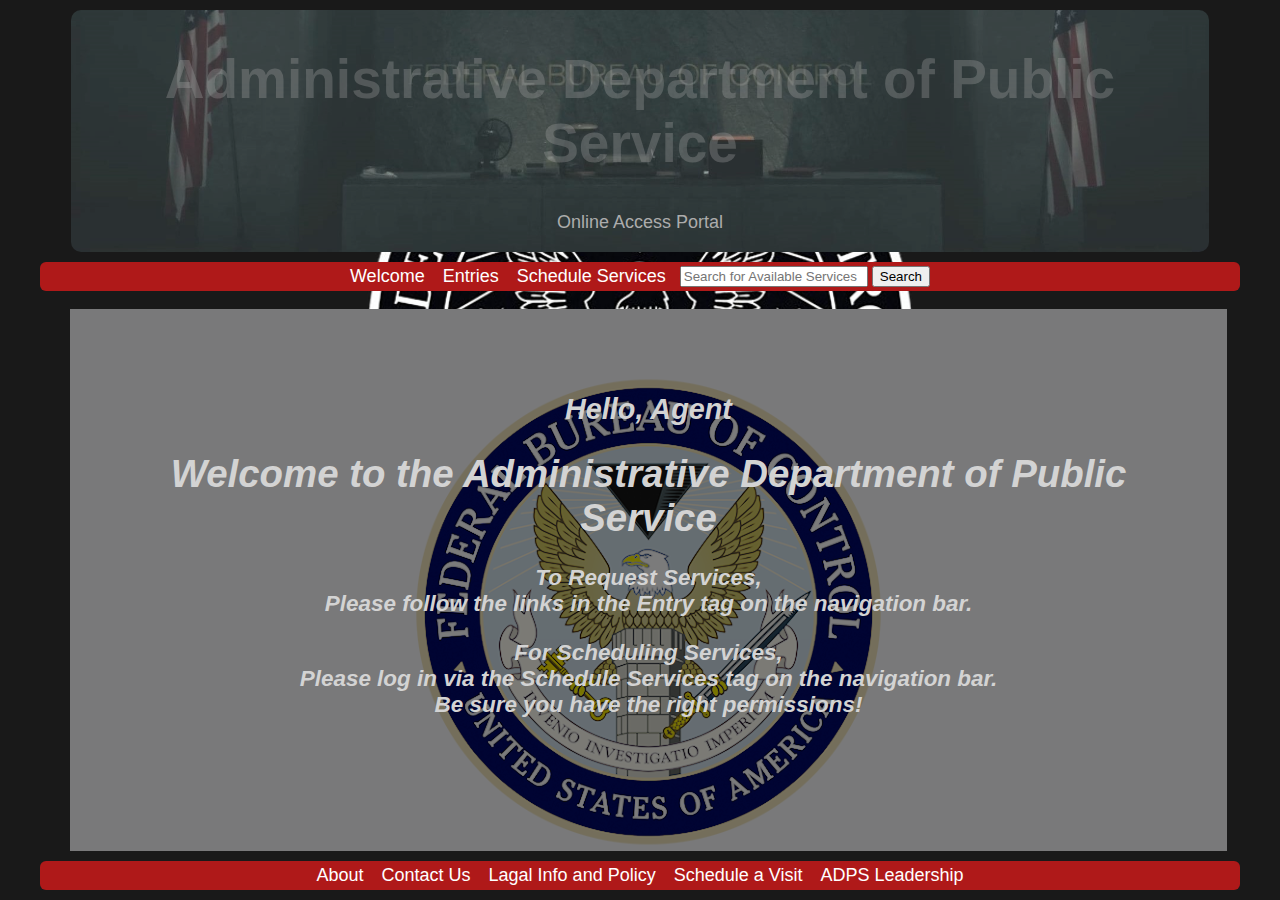
<file: index.html>
<!--**************************************
 TITLE: index.html						<----- Update the file name
 AUTHOR: Luxi Liao	(LL)		<----- *Your* name should be here
 CREATE DATE: 15 September 2021
 PURPOSE: 		<----- Also update the purpose of the file
 LAST MODIFIED ON: 22 August 2021
 LAST MODIFIED BY: Luxi Liao
 MODIFICATION HISTORY:
 21 August 2021
***************************************/-->
<!DOCTYPE html>
<html lang="en">
    <head>
        <meta content="text/html" http-equiv="Content-Type" charset=UTF-8>
        <title>
            Administrative Department of Public Service Online Access Portal
        </title>
        <link rel="stylesheet" href="./css/index.css">
    </head>
    <body>
        <header>
            <h1 class="title">
                Administrative Department of Public Service
            </h1>
            <p class="subtitle">
                Online Access Portal
            </p>
        </header>
        <div id = "horizontal_bar">
            <ul>
                <li><a href="./Welcome/welcome.html" target="targetframe">Welcome</a></li>
                <!--li><a href="" target="targetframe">Student Information</a></li-->
                <li><a href="./Entries/entries.html" target="targetframe">Entries</a></li>
                <!--li><a href="" target="targetframe">Review Page</a></li-->
                <!--li><a href="" target="targetframe">Contact</a></li-->
                <li><a href="./Login/login.html" target="targetframe">Schedule Services</a></li>
                <li><span><input placeholder="Search for Available Services"><button>Search</button></span></li>
            </ul>
        </div>
        <div>
            <iframe name="targetframe" id="frame" frameborder="0" allowtransparency="true" src="./Welcome/welcome.html"></iframe>
        </div>
        <footer>
            <ul>
                <li><a href="#">About</a></li>
                <li><a href="#">Contact Us</a></li>
                <li><a href="#">Lagal Info and Policy</a></li>
                <li><a href="#">Schedule a Visit</a></li>
                <li><a href="#">ADPS Leadership</a></li>
            </ul>
        </footer>
    </body>
</html>
</file>
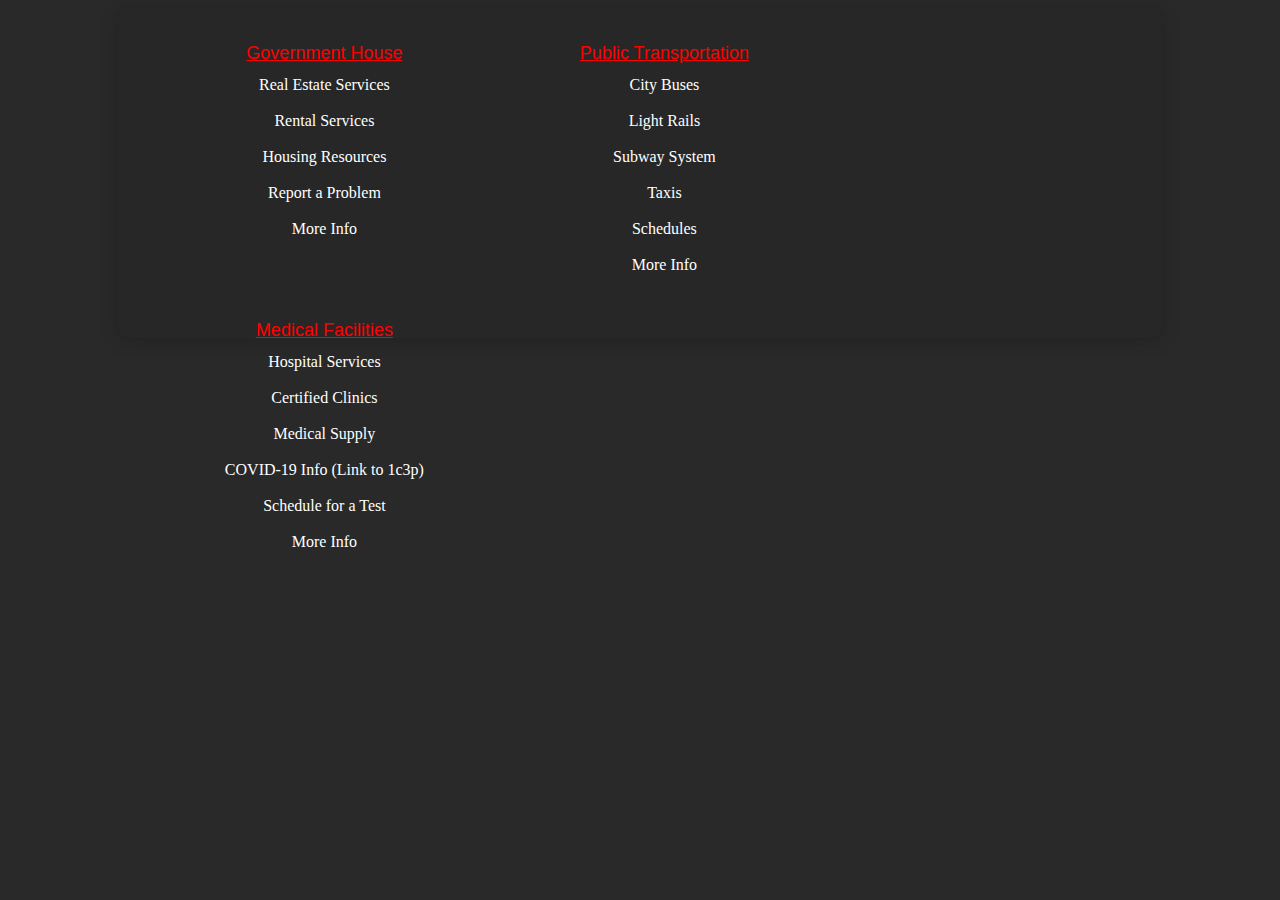
<file: Entries/entries.html>
<!--**************************************
 TITLE: externalAlert.js						<----- Update the file name
 AUTHOR: Luxi Liao			<----- *Your* name should be here
 CREATE DATE: 21 August 2021
 PURPOSE: to trigger a test message when the parent HTML file is loaded into the browser		<----- Also update the purpose of the file
 LAST MODIFIED ON: 22 August 2021
 LAST MODIFIED BY: Luxi Liao
 MODIFICATION HISTORY:
 21 August 2021
***************************************/-->
<!DOCTYPE html>
<html lang="en-us">
    <head>
        <meta content="text/html" http-equiv="Content-Type" charset=UTF-8>
        <title>Welcome to my N341 Course Page</title>
        <link rel="stylesheet" href="./css/entries.css">
    </head>
    <body>
        <div id="assignments">
            <ul>  <!-- Beginning of unordered list -->
                <li class="category">  <!-- Start of first list item -->
                      Government House
                </li>  <!-- End of first list item -->
                <li class="link">  <!-- Start of first list item -->
                    <a href="#">Real Estate Services</a>  <!-- link to the Test File To Launch Our N341 Journey -->
                </li>  <!-- End of first list item -->
                <li>  <!-- Start of second list item -->
                    <a href="#">Rental Services</a>  <!-- link to YOUR jsHelloWorld lab -->
                </li>  <!-- End of second list item -->
                <li>  <!-- Start of second list item -->
                    <a href="#">Housing Resources</a>  <!-- link to YOUR jsHelloWorld lab -->
                </li>  <!-- End of second list item -->
                <li>  <!-- Start of second list item -->
                    <a href="#">Report a Problem</a>  <!-- link to YOUR jsHelloWorld lab -->
                </li>  <!-- End of second list item -->
                <li>  <!-- Start of second list item -->
                    <a href="#">More Info</a>  <!-- link to YOUR jsHelloWorld lab -->
                </li>  <!-- End of second list item -->
            </ul>  <!-- End of unordered list -->
            <ul>  <!-- Beginning of unordered list -->
                <li class="category">  <!-- Start of first list item -->
                      Public Transportation
                </li>  <!-- End of first list item -->
                <li class="link">  <!-- Start of first list item -->
                    <a href="#">City Buses</a>  <!-- link to the Test File To Launch Our N341 Journey -->
                </li>  <!-- End of first list item -->
                <li>  <!-- Start of second list item -->
                    <a href="#">Light Rails</a>  <!-- link to YOUR jsHelloWorld lab -->
                </li>  <!-- End of second list item -->
                <li>  <!-- Start of second list item -->
                    <a href="#">Subway System</a>  <!-- link to YOUR jsHelloWorld lab -->
                </li>  <!-- End of second list item -->
                <li>  <!-- Start of second list item -->
                    <a href="#">Taxis</a>  <!-- link to YOUR jsHelloWorld lab -->
                </li>  <!-- End of second list item -->
                <li>  <!-- Start of second list item -->
                    <a href="#">Schedules</a>  <!-- link to YOUR jsHelloWorld lab -->
                </li>  <!-- End of second list item -->
                <li>  <!-- Start of second list item -->
                    <a href="#">More Info</a>  <!-- link to YOUR jsHelloWorld lab -->
                </li>  <!-- End of second list item -->
            </ul>  <!-- End of unordered list -->
            <ul>  <!-- Beginning of unordered list -->
                <li class="category">  <!-- Start of first list item -->
                      Medical Facilities
                </li>  <!-- End of first list item -->
                <li class="link">  <!-- Start of first list item -->
                    <a href="#">Hospital Services</a>  <!-- link to the Test File To Launch Our N341 Journey -->
                </li>  <!-- End of first list item -->
                <li>  <!-- Start of second list item -->
                    <a href="#">Certified Clinics</a>  <!-- link to YOUR jsHelloWorld lab -->
                </li>  <!-- End of second list item -->
                <li>  <!-- Start of second list item -->
                    <a href="#">Medical Supply</a>  <!-- link to YOUR jsHelloWorld lab -->
                </li>  <!-- End of second list item -->
                <li>  <!-- Start of second list item -->
                    <a href="https://coronavirus.1point3acres.com/" target="blank">COVID-19 Info (Link to 1c3p)</a>  <!-- link to YOUR jsHelloWorld lab -->
                </li>  <!-- End of second list item -->
                <li>  <!-- Start of second list item -->
                    <a href="#" Style="font-style: bold;">Schedule for a Test</a>  <!-- link to YOUR jsHelloWorld lab -->
                </li>  <!-- End of second list item -->
                <li>  <!-- Start of second list item -->
                    <a href="#">More Info</a>  <!-- link to YOUR jsHelloWorld lab -->
                </li>  <!-- End of second list item -->
            </ul>  <!-- End of unordered list -->
        </div>
    </body>
</html>
</file>
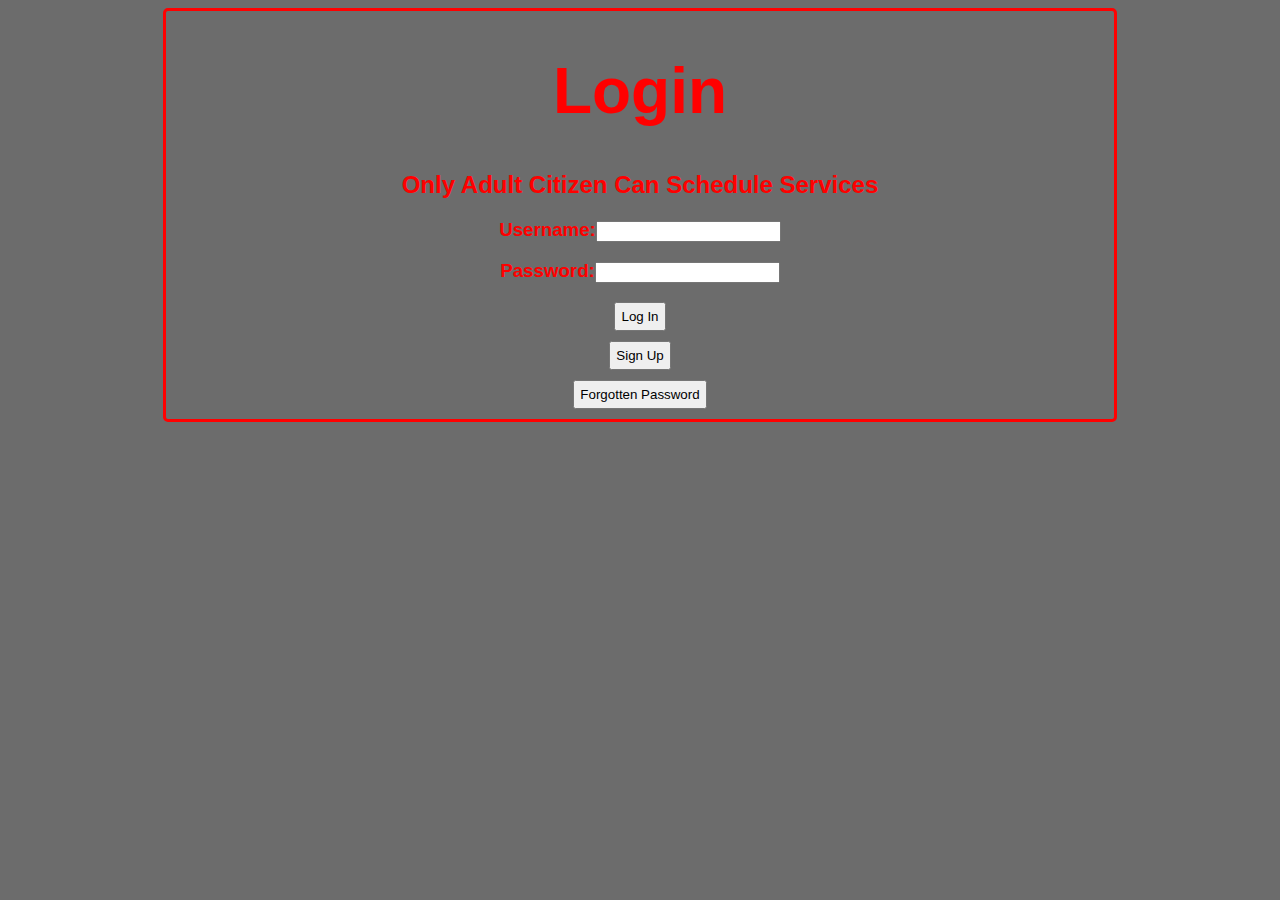
<file: Login/login.html>
<!--**************************************
 TITLE: externalAlert.js						<----- Update the file name
 AUTHOR: Luxi Liao			<----- *Your* name should be here
 CREATE DATE: 21 August 2021
 PURPOSE: to trigger a test message when the parent HTML file is loaded into the browser		<----- Also update the purpose of the file
 LAST MODIFIED ON: 22 August 2021
 LAST MODIFIED BY: Luxi Liao
 MODIFICATION HISTORY:
 21 August 2021
***************************************/-->
<!DOCTYPE html>
<html lang="en-us">
    <head>
        <meta content="text/html" http-equiv="Content-Type" charset=UTF-8>
        <link rel="stylesheet" href="./css/login.css" >
        <title>No Found</title>
    </head>
    <body>
        <div id = "login">
            <h1 style="text-align:center; font-size: 64px;">Login</h1>
            <h2 style="text-align:center;">Only Adult Citizen Can Schedule Services</h2>
            <h3 style="text-align:center">Username:<input type="text"></h3>

            <h3 style="text-align:center">Password:<input type="password"></h3>
            <div>
                <button >Log In</button><button>Sign Up</button>
                <button id="btn">Forgotten Password</button>
            </div>
        </div>
    </body>
</html>
</file>
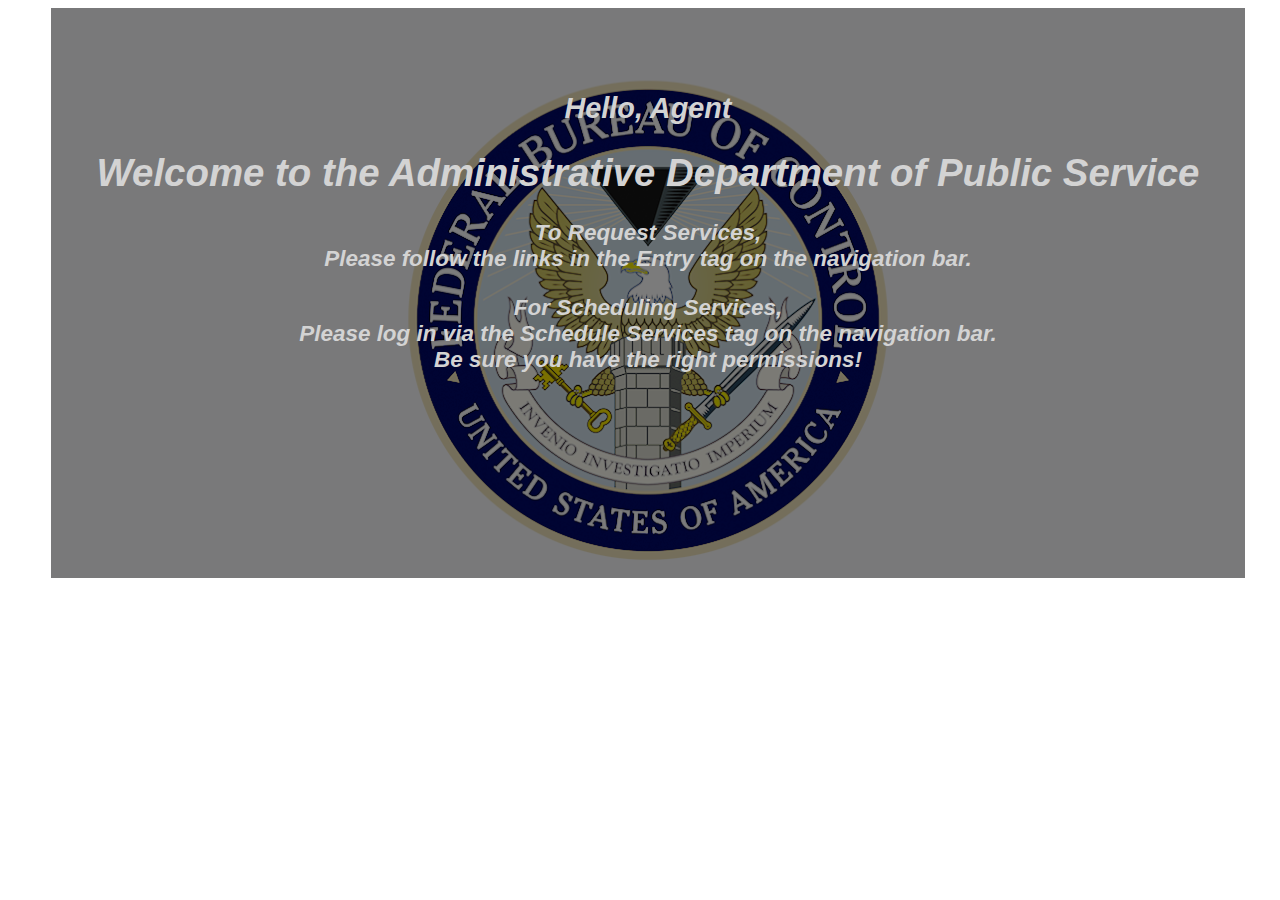
<file: Welcome/welcome.html>
<!--**************************************
 TITLE: Welcome.html						<----- Update the file name
 AUTHOR: Luxi Liao			<----- *Your* name should be here
 CREATE DATE: 21 September 2021
 PURPOSE: to trigger a test message when the parent HTML file is loaded into the browser		<----- Also update the purpose of the file
 LAST MODIFIED ON: 22 September 2021
 LAST MODIFIED BY: Luxi Liao
 MODIFICATION HISTORY:
 21 September 2021
***************************************/-->
<!DOCTYPE html>
<html lang="en-us">
    <head>
        <meta content="text/html" http-equiv="Content-Type" charset=UTF-8>
        <title>Welcome</title>
        <link rel="stylesheet" href="./css/welcome.css">
    </head>
    <body>
        <div class="container">
            <h2>Hello, Agent</h2>
            <h1>Welcome to the Administrative Department of Public Service</h1>
            <h3>To Request Services, <br>Please follow the links in the Entry tag on the navigation bar.</h3>
            <h3>For Scheduling Services, <br>Please log in via the Schedule Services tag on the navigation bar.<br>Be sure you have the right permissions!</h3>
        </div>
    </body>
</html>
</file>
<file: css/index.css>
/*titile of the page*/
header{
    width: 90%;
    text-align: center;
    margin: 10px auto;
    border-radius: 10px;
    padding:0.5px;

    background-size: 100%;
    background-image: url("./headerbg.jpg");
    background-color: rgba(116, 116, 116, 0.3);
    background-repeat: no-repeat;
    background-blend-mode: lighten;
    
    color: #acacac;/*font color*/
}
footer{
    width: 95%;
    background-color: #af1919;
    border-radius: 6px;
    margin: 10px auto;

    font-family:Arial, Helvetica, sans-serif;
    font-size: 18px;
    /*flexBox to centralise*/
    display: flex;
    justify-content: center;
    color: #acacac;/*font color*/
}

body{
    background-image: url(./bg.jpg); 
    background-size: 100%; 
    background-color: rgba(0, 0, 0, 0.9); 
    background-repeat: no-repeat;
    background-blend-mode: lighten;
}
/*only for below-header navigation bar*/
#horizontal_bar{
    width: 95%;
    background-color: #af1919;
    border-radius: 6px;
    margin: 0px auto;

    font-family:Arial, Helvetica, sans-serif;
    font-size: 18px;
    /*flexBox to centralise*/
    display: flex;
    justify-content: center;
}

/*This section is for horizontal menu below header*/
ul{
    list-style-type:none;
    margin:0;
    padding:0;
    overflow:hidden;
}
li{
    float:left;
    margin: auto;
    padding: 0px 5px;
}

/*page basic elements*/
.title{
    font-family:'Dosis', sans-serif;
    font-size: 55px;
    opacity: 0.3;
}
.subtitle{
    font-family:'Trebuchet MS', 'Lucida Sans Unicode', 'Lucida Grande', 'Lucida Sans', Arial, sans-serif;
    font-size:large;
    font-style: bold;
}
/*iframe page container*/
#frame{
    position: relative;
    width: 98%;
    height: 550px;
    margin: 10px auto;
    border-radius: 10px;
    display: flex;
    justify-content: center;
}

button{
    margin: 4px;
}
input{
    width: 180px;
}

/*Link buttons style*/
a:link,a:visited{
    display:block;
    color:#FFFFFF;
    text-align:center;
    padding:4px;
    text-decoration:none;
}

a:hover,a:active{
    background-color:rgb(133, 32, 2);
    border-radius: 6px;
}
</file>
<file: Entries/css/entries.css>
li, li a{						/* Define the formatting for the links to the labs */
	list-style: none;
	text-align: center;
	color: white;
	border-radius: 3px;
	padding: 2px;
    margin: 2px
}

body {
	background-color: #292929;	/*	Use the Color Picker to find the hex code of your favorite color
									http://www.w3schools.com/tags/ref_colorpicker.asp */
}

#assignments{			/* Define the formatting for the <div id="asssignments"> box */
	width: 80%;
	height: 100%;
	margin: 0 auto;
	box-shadow: 0 2px 15px rgb(34, 34, 34);
	min-height: 300px;
	padding: 15px;
	border-radius: 10px;
	background-color: rgb(39, 39, 39);
}
#assignments ul {
	float: left;
	width: 300px;
}

.category{
	font-family: Verdana, Geneva, Tahoma, sans-serif;
	font-style: bold;
	text-decoration-line: underline;
	text-align: center;
	font-size: large;
	color: red
}

/*Link buttons style*/
a:link,a:visited{
    display:block;
    color:#FFFFFF;
    text-align:center;
    padding:4px;
    text-decoration:none;
}

a:hover,a:active{
    background-color:rgb(160, 17, 17);
    border-radius: 6px;
}
</file>
<file: Login/css/login.css>
body{
    background-color:rgba(46, 46, 46, 0.7);
}
#login{
    margin: 0 auto; 
    width: 75%; 
    font-family:'Segoe UI', Tahoma, Geneva, Verdana, sans-serif;
    color:red;
    border-radius: 5px; 
    border-style: solid; 
    border-color: red;
}
button{
    padding:5px;
    display: flex;
    margin:10px auto;
    align-items: middle;
}
</file>
<file: Welcome/css/welcome.css>
body{
    height:100%;
    width:100%;
    
}
.container{
    height: 450px;
    width: 87%;
    padding: 60px 40px;
    margin: 0 auto;

    background-image: url(./welcomebgm.png);
    background-size: 100%;
    background-color: rgba(90, 90, 90, 0.8);
    background-blend-mode: darken;
    background-repeat: no-repeat;

    font-family:'Trebuchet MS', 'Lucida Sans Unicode', 'Lucida Grande', 'Lucida Sans', Arial, sans-serif;
    color:lightgray;
    font-size: larger;
    font-style: italic;
    text-align: center;
}
</file>
